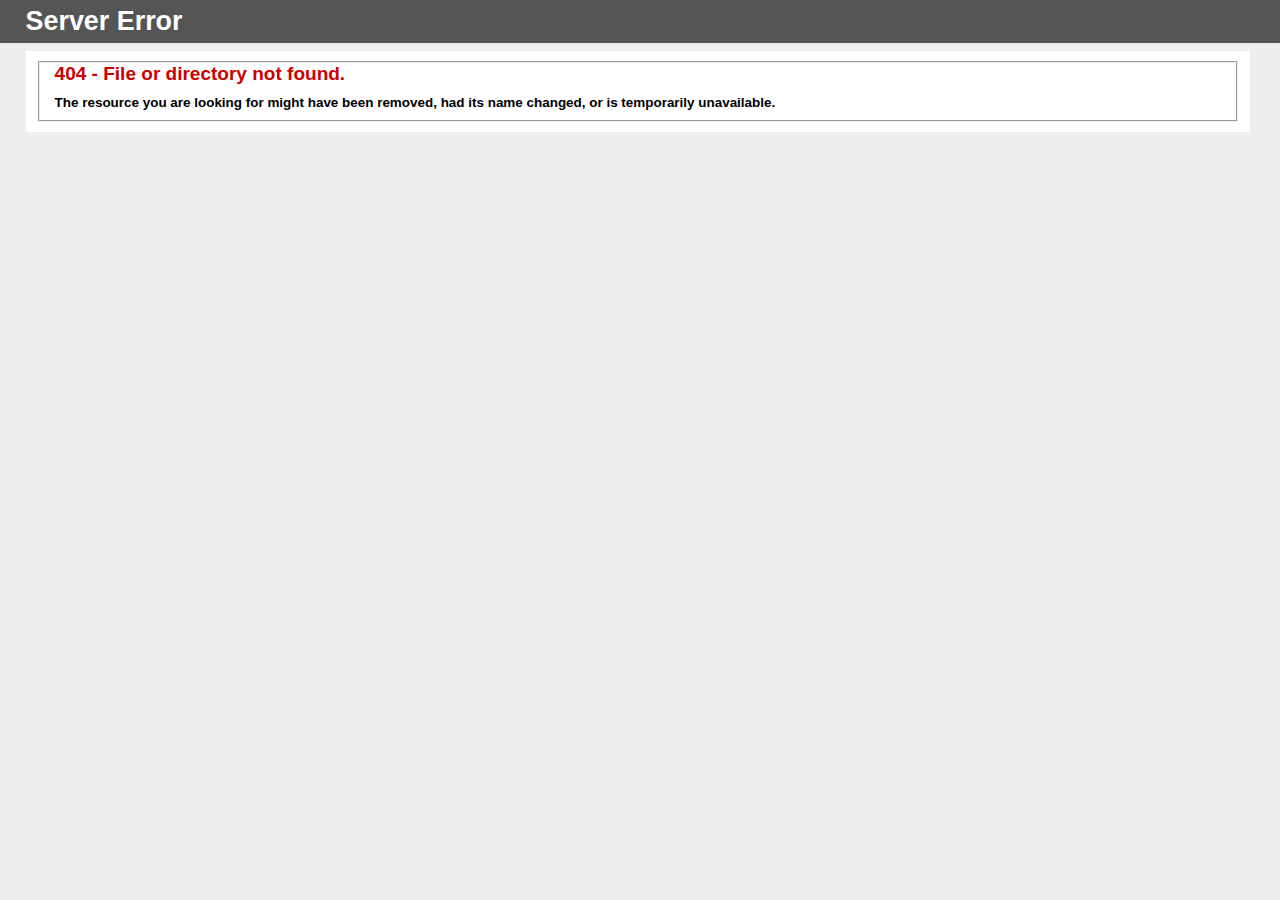
<file: css/fontawesome-free/webfonts/fa-brands-400.html>
<!DOCTYPE html PUBLIC "-//W3C//DTD XHTML 1.0 Strict//EN" "http://www.w3.org/TR/xhtml1/DTD/xhtml1-strict.dtd">
<html xmlns="http://www.w3.org/1999/xhtml">
<head>
<meta http-equiv="Content-Type" content="text/html; charset=iso-8859-1"/>
<title>404 - File or directory not found.</title>
<style type="text/css">
<!--
body{margin:0;font-size:.7em;font-family:Verdana, Arial, Helvetica, sans-serif;background:#EEEEEE;}
fieldset{padding:0 15px 10px 15px;} 
h1{font-size:2.4em;margin:0;color:#FFF;}
h2{font-size:1.7em;margin:0;color:#CC0000;} 
h3{font-size:1.2em;margin:10px 0 0 0;color:#000000;} 
#header{width:96%;margin:0 0 0 0;padding:6px 2% 6px 2%;font-family:"trebuchet MS", Verdana, sans-serif;color:#FFF;
background-color:#555555;}
#content{margin:0 0 0 2%;position:relative;}
.content-container{background:#FFF;width:96%;margin-top:8px;padding:10px;position:relative;}
-->
</style>
</head>
<body>
<div id="header"><h1>Server Error</h1></div>
<div id="content">
 <div class="content-container"><fieldset>
  <h2>404 - File or directory not found.</h2>
  <h3>The resource you are looking for might have been removed, had its name changed, or is temporarily unavailable.</h3>
 </fieldset></div>
</div>
</body>
</html>
</file>
